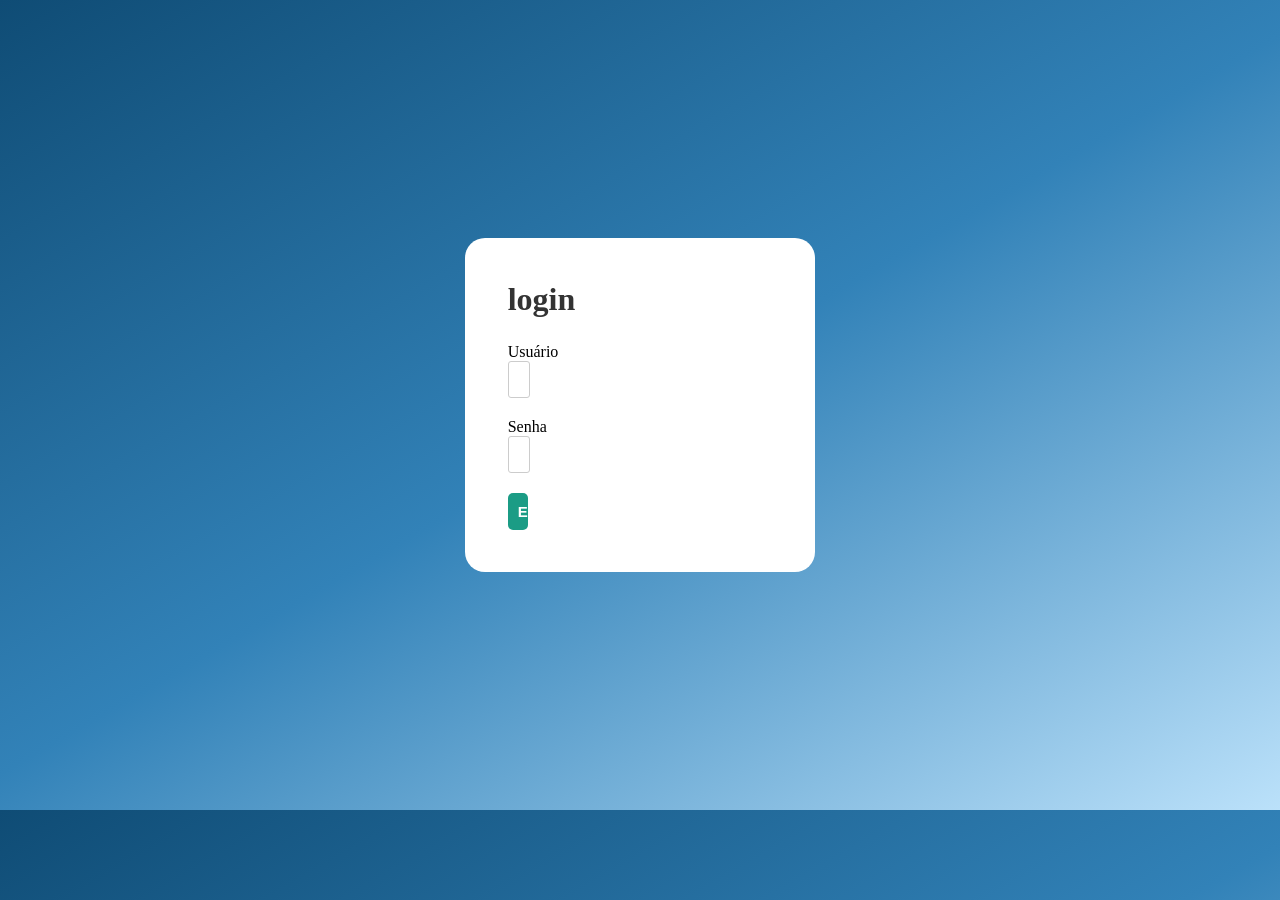
<file: src/main/webapp/index.html>
<!DOCTYPE html>
<html>
    <head>
        <link rel="stylesheet" href="reset.css"/>
        <link rel="stylesheet" href="color.css"/>
        <link rel="stylesheet" href="login.css"/>
        <title>Start Page</title>
        <meta http-equiv="Content-Type" content="text/html; charset=UTF-8">
    </head>
    <body>
        <div class="container">
            <form action="login" method="post">
                <h1>login</h1>
                <div class="user">
                    <label>Usuário</label>
                    <input type="text" name="users" class="inputUser"/>
                </div>
                <div class="psw">
                   <label>Senha</label>
                   <input type="password" name="passw" class="inputPassword"/>
                   
                        <button type="submit">Entrar</button>
                   
                </div>
            </form>
        </div>
    </body>
</html>
</file>
<file: src/main/webapp/color.css>
:root {
    /* Cores principais */
    --primary-dark: #0f4c75;
    --primary-medium: #3282b8;
    --primary-light: #bbe1fa;

    /* Cor de ação (botões / confirmação) */
    --success: #1b9c85;
    --success-hover: #157a6e;

    /* Neutros */
    --white: #ffffff;
    --gray-light: #f5f5f5;
    --gray-medium: #cccccc;
    --gray-dark: #333333;

    /* Sombra */
    --shadow-default: rgba(0, 0, 0, 0.2);
}
</file>
<file: src/main/webapp/login.css>
body{
    height: 90vh;
    background: linear-gradient(150deg, var(--primary-dark), var(--primary-medium), var(--primary-light));
    display: flex;
    justify-content: center;
    align-items: center;
    
}

.container{
    background: var(--white);
    padding: 40px;
    width: 350px;
    box-shadow: 0px 8px 25px var(--shadow-defalt);
    border-radius: 20px;
    
}
.container h1{
    text-align: center;
    margin-bottom: 25px;
    color: var(--gray-dark);
}



.container user{
    margin-bottom: 25px;
    
}
.container form{
    width: 1%;
    padding: 1%;
}

input{
    width: 100%;
    padding: 10px;
    margin-bottom: 20px;
    border-radius: 3px;
    border:1px solid var(--gray-medium);
    transition: 0.3s;
 
}

input:focus{
    border-color: var(--primary-medium);
    outline: none;
    box-shadow: 0 0 5px var(--primary-medium);
}

button{
    width: 100%;
    padding: 10px;
    background-color: var(--success);
    border: none;
    border-radius: 5px;
    color: var(--white);
    font-size: 15px;
    font-weight: bold;
    cursor: pointer;
    transition: 0.3s;
}

button:hover {
    background-color: var(--seccess-hover);
}

@media (min-width: 300S){
    .container{
        width: 90%;
    }
}
</file>
